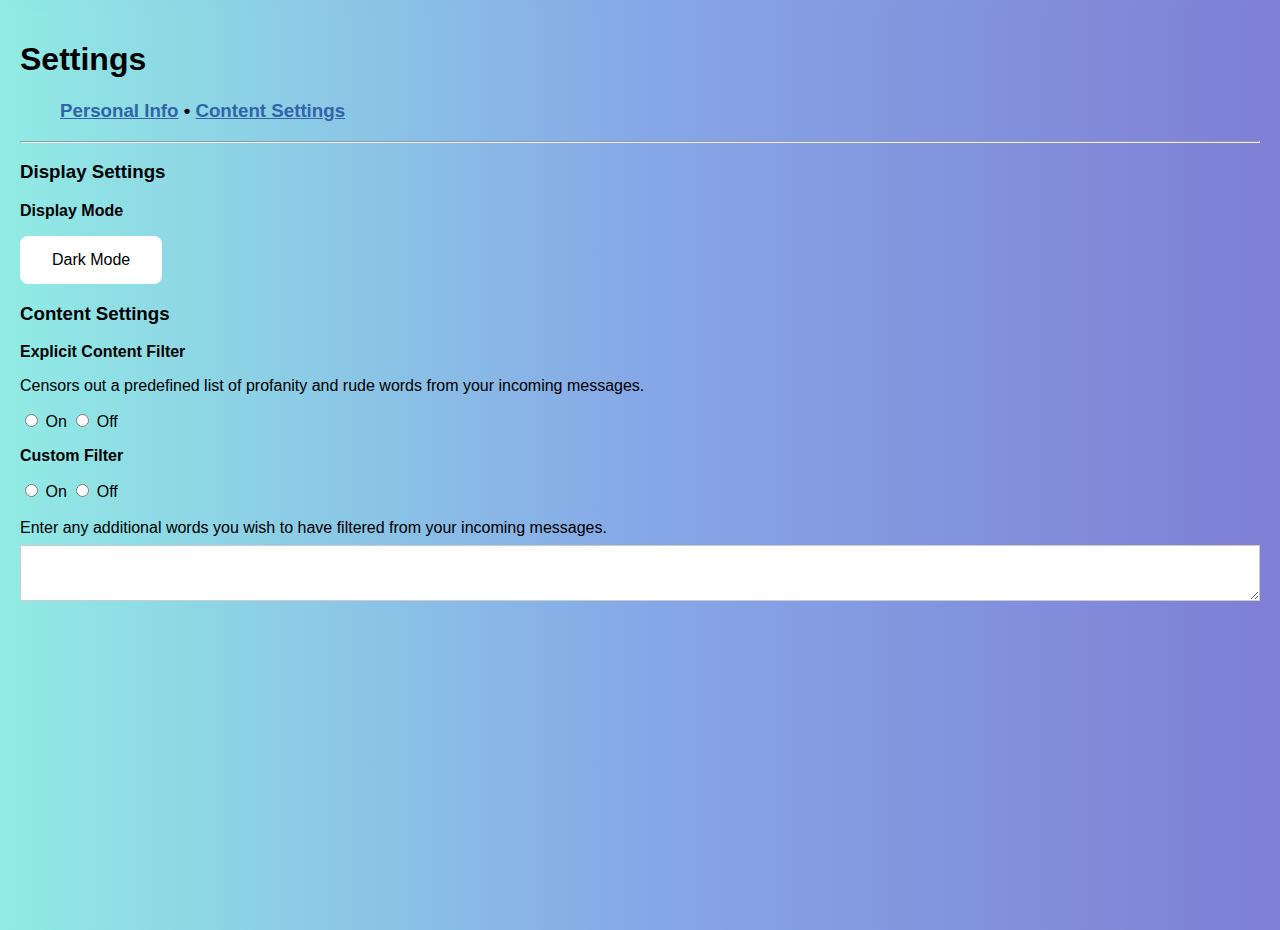
<file: contentSettings.html>
<!DOCTYPE html>
<html lang="en">
<head>
    <title>Settings</title>
    <meta charset="UTF-8">
    <meta http-equiv="X-UA-Compatible" content="IE=edge">
    <meta name="viewport" content="width=device-width, initial-scale=1.0">
    <meta name="description" content="Settings">

    <link href="unified.css" type="text/css" rel="stylesheet">
</head>
<header>
    <a name="top"></a>
    <h1>Settings</h1>
</header>
<body>
    <nav>        
        <ul><h3><a href="./personalSettings.html">Personal Info</a> • <a href="./contentSettings.html">Content Settings</a></h3></ul>
    </nav>
  <hr>
    <!--Display Settings-->
    <div>
        <h3>Display Settings</h3>
        <!--Turn on Dark Mode (Button)-->
        <p><b>Display Mode</b></p>
        <button type="button" class="button">Dark Mode</button>
        <form style="text-align: left;">
    </div>
    <!--Content Settings-->
    <div>
        <h3>Content Settings</h3>
        <form style= "text-align: left;">
          <!--Toggle predefined profanity filter-->
            <p><b>Explicit Content Filter</b></p>
            <p>Censors out a predefined list of profanity and rude words from your incoming messages.</p>
            <input type="radio" id="filterOn" name="filter" value="filterOn">
            <label for="filterOn">On</label>
            <input type="radio" id="filterOff" name="filter" value="filterOff">
            <label for="filterOff">Off</label><br>

          <!--Toggle custom profanity filter-->
            <p><b>Custom Filter</b></p>
            <input type="radio" id="customOn" name="custom" value="customOn">
            <label for="customOn">On</label>
            <input type="radio" id="customOff" name="custom" value="customOff">
            <label for="customOff">Off</label><br>
          <!--Text box for user specified filter words, will require communication with Firebase-->
            <br><label for="customList">Enter any additional words you wish to have filtered from your incoming messages.</label><br>
            <textarea name="customList" rows="2" cols="50"></textarea>
          <!--Add submit button to submit to Firebase?-->
        </form>
    </div>
</body>
<footer style="clear: right; text-align: center;">
<!--Placeholder-->
</footer>
</html>
</file>
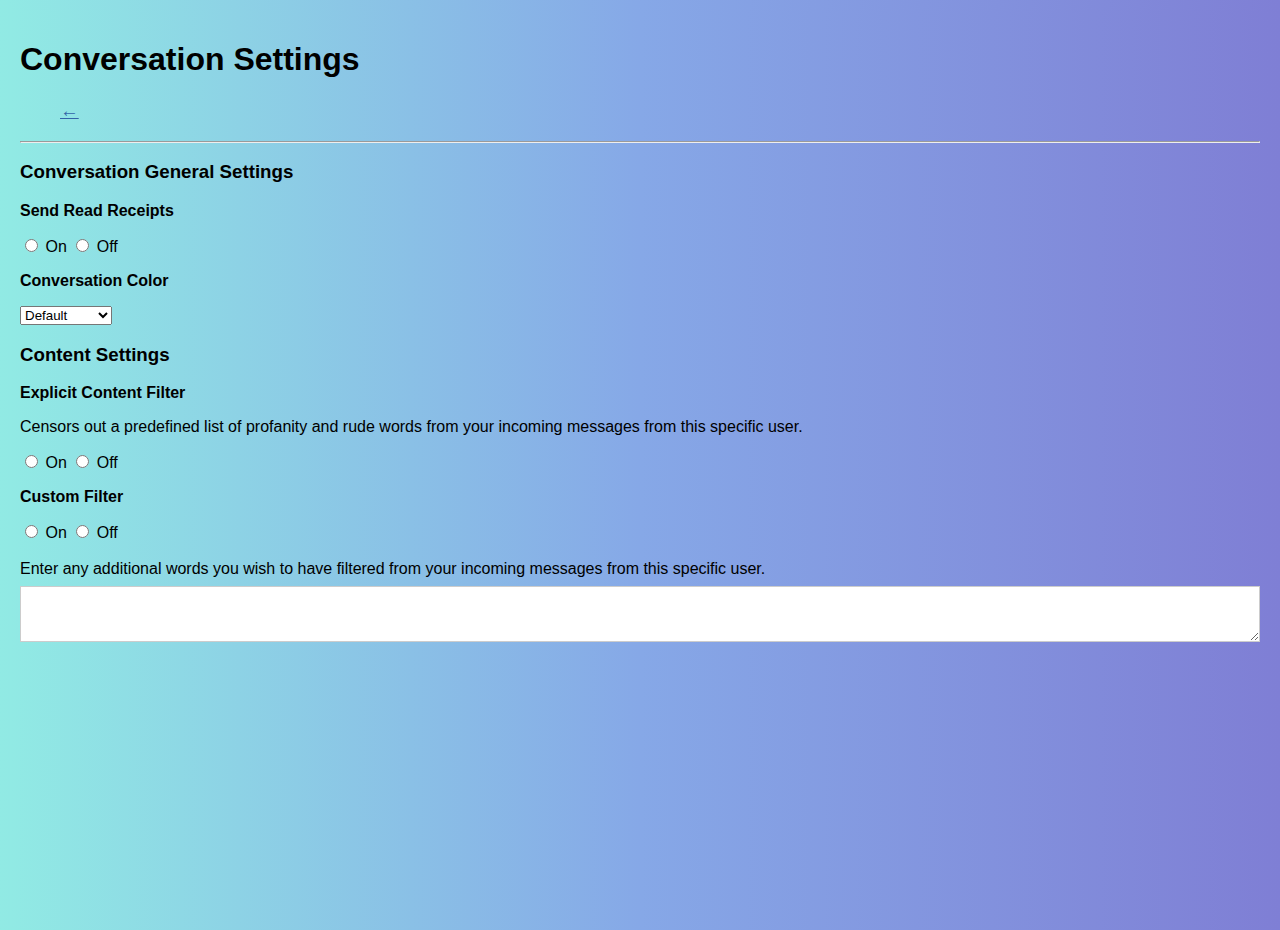
<file: conversationSettings.html>
<!DOCTYPE html>
<html lang="en">
<head>
    <title>Conversation Settings</title>
    <meta charset="UTF-8">
    <meta http-equiv="X-UA-Compatible" content="IE=edge">
    <meta name="viewport" content="width=device-width, initial-scale=1.0">
    <meta name="description" content="Settings">

    <link href="unified.css" type="text/css" rel="stylesheet">
</head>
<header>
    <h1>Conversation Settings</h1>
</header>
<body>
    <nav>        
      <!--This is a placeholder link back to return to the selected conversation-->
        <ul><h3><a href="LINK HERE" style="color:#3264a8;">←</a></h3></ul>
    </nav>
  <hr>
    <!--Conversation Settings-->
    <div>
        <h3>Conversation General Settings</h3>
        <form style="text-align: left;">
          <!--Toggle sending of read receipts-->
            <p><b>Send Read Receipts</b></p>
            <input type="radio" id="receiptOn" name="receipt" value="receiptOn">
            <label for="receiptOn">On</label>
            <input type="radio" id="receiptOff" name="receipt" value="receiptOff">
            <label for="receiptOff">Off</label><br>
          <!--Convo color: This was something we talked about adding to individual conversation settings, 
              But I do not remember what it is supposed to affect. I have put a generic color select drop 
              down list here for the time being.-->              
            <p><b>Conversation Color</b></p>
            <select id="convoColor" name="convoColor">
            <option value="default">Default</option>
                <!--Default is color value #3264A8 - This is the color Aaron used on the sign in page.-->
            <option value="red">Red</option>
            <option value="orange">Orange</option>
            <option value="yellow">Yellow</option>
            <option value="lightgreen">Light Green</option>
            <option value="darkgreen">Dark Green</option>
            <option value="lightblue">Light Blue</option>
            <option value="darkblue">Dark Blue</option>
            <option value="purple">Purple</option>
            <option value="pink">Pink</option>
              <!--Very easy to add additional colors or remove colors if desired-->
            </select>
        </form>
    </div>

    <!--Conversation Content Settings
        This is not something we discussed doing, but depending on difficulty of implementation, could be added.-->
    <div>
        <h3>Content Settings</h3>
        <form style="text-align: left;">
          <!--Toggle predefined profanity filter-->
            <p><b>Explicit Content Filter</b></p>
            <p>Censors out a predefined list of profanity and rude words from your incoming messages from this specific user.</p>
            <input type="radio" id="filterOn" name="filter" value="filterOn">
            <label for="filterOn">On</label>
            <input type="radio" id="filterOff" name="filter" value="filterOff">
            <label for="filterOff">Off</label><br>

          <!--Toggle custom profanity filter-->
            <p><b>Custom Filter</b></p>
            <input type="radio" id="customOn" name="custom" value="customOn">
            <label for="customOn">On</label>
            <input type="radio" id="customOff" name="custom" value="customOff">
            <label for="customOff">Off</label><br>
          <!--Text box for user specified filter words, will require communication with Firebase-->
            <br><label for="customList">Enter any additional words you wish to have filtered from your incoming messages from this specific user.</label><br>
            <textarea name="customList" rows="2" cols="50"></textarea>
            <!--Add submit button to submit to Firebase?-->
        </form>
    </div>
</body>
<footer style="clear: right; text-align: center;">
<!--Placeholder-->
</footer>
</html>
</file>
<file: unified.css>
body,html{
    height: 100%;
    margin: 0px;
    padding: 10px;
    background: #7F7FD5;
    background: -webkit-linear-gradient(to right, #91EAE4, #86A8E7, #7F7FD5);
    background: linear-gradient(to right, #91EAE4, #86A8E7, #7F7FD5);
    font-family: Arial, Helvetica, sans-serif;
}

.button {
  background-color: #FFFFFF; /* Green */
  border: none;
  border-radius: 8px;
  color: #000000;
  padding: 15px 32px;
  text-align: center;
  text-decoration: none;
  display: inline-block;
  font-size: 16px;
  transition-duration: 0.4s;
}

.button:hover {
  background-color: #2C2F33; /* Green */
  color: white;
}

a {
  color:#3264a8;
}
form {
  color: #000000; 
}
input[type="text"],
input[type="password"],
input[type="email"], 
textarea {
  width: 100%;
  padding: 12px 20px;
  margin: 8px 0;
  display: inline-block;
  border: 1px solid #ccc;
  box-sizing: border-box;}
input[type=text]:focus, input[type=email]:focus, input[type=password]:focus {
  background-color: #a0c8ff;}

li{
    background-color: rgba(0,0,0,0.3);
}

li:hover{
    background-color: rgba(255, 255, 255, 0.3);
}

.container{
    align-content: center;}

@media screen and (max-width: 300px) {
  span.psw {
    display: block;
    float: none;
  }
}
</file>
